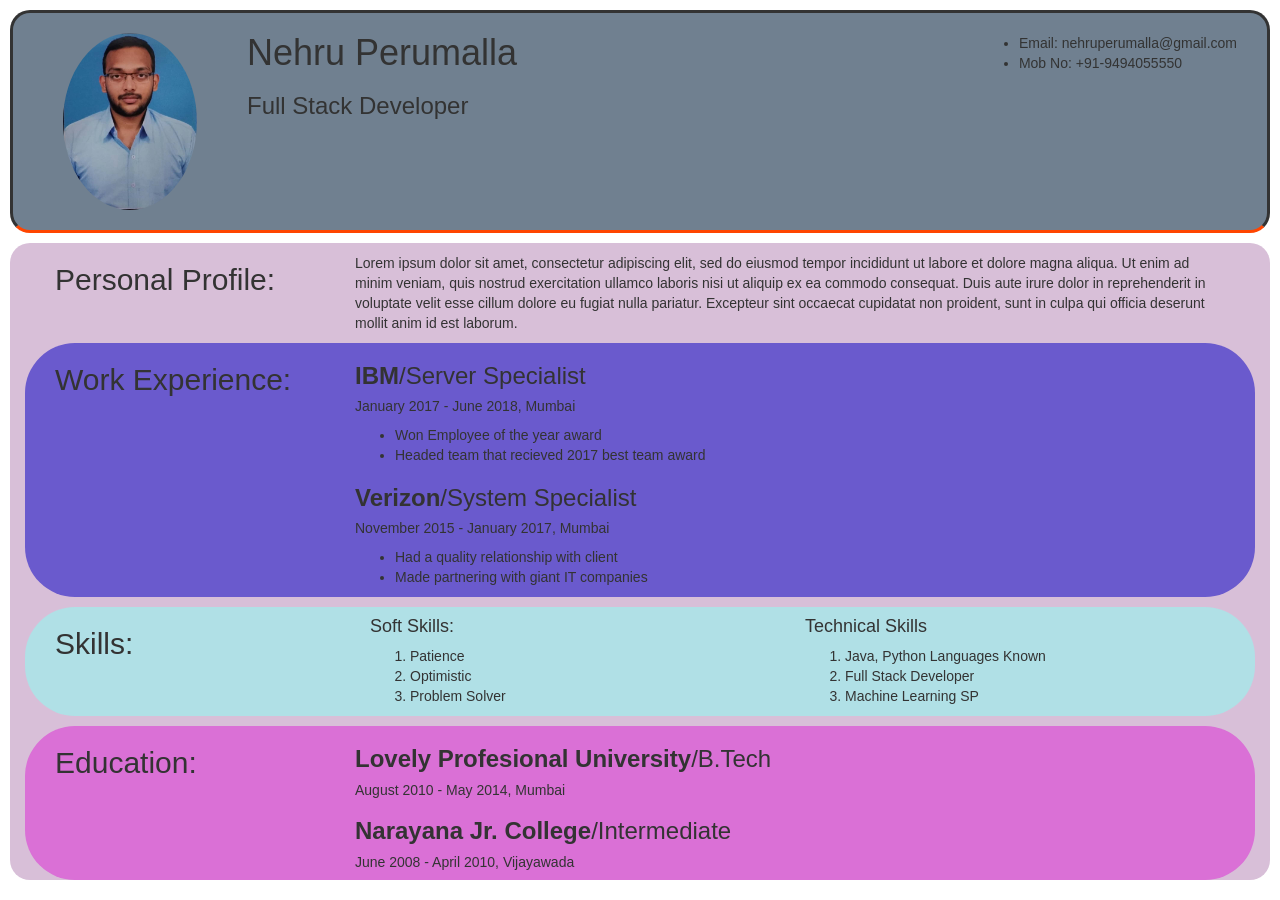
<file: Assignments/m2/m2_Assignment.html>
<html>
    <head>
            <title>NehruPerumallaCV</title>
            <meta charset="utf-8">
            <meta name="viewport" content="width=device-width, initial-scale=1">
            <link rel="stylesheet" 
            type="text/css" href="https://maxcdn.bootstrapcdn.com/bootstrap/3.3.7/css/bootstrap.min.css">
            <script src="https://ajax.googleapis.com/ajax/libs/jquery/3.3.1/jquery.min.js"></script>
            <script src="https://maxcdn.bootstrapcdn.com/bootstrap/3.3.7/js/bootstrap.min.js"></script>
    </head>
    <body>
        <div class="container-fluid" style="background-color:slategrey; border-radius:20px; margin:10px; border-style: solid; border-bottom-color: orangered">
            <div class="col-sm-2">
                <img class="img-responsive" style="width=200px; padding:20px; border-radius: 50%" src="20186034_Picture.jpg">
            </div>
            <div class="col-sm-4">
                <h1>Nehru Perumalla</h1>
                <h3>Full Stack Developer</h3>
            </div>
            <div class="col-sm-6">
                <ul style="float:right; margin-top:20px">
                    <li>Email: nehruperumalla@gmail.com</li>
                    <li>Mob No: +91-9494055550</li>    
                </ul>
            </div>
        </div>
        <div class="container-fluid" style="background-color:thistle; margin:10px; border-radius: 20px">
            <div class="container-fluid">
                <div class="col-sm-3">
                    <h2>Personal Profile:</h2>
                </div>
                <div class="col-sm-9">
                    <p style="word-wrap:break-word; margin-top: 10px">Lorem ipsum dolor sit amet, consectetur adipiscing elit, sed do eiusmod tempor incididunt ut labore et dolore magna aliqua. Ut enim ad minim veniam, quis nostrud exercitation ullamco laboris nisi ut aliquip ex ea commodo consequat. Duis aute irure dolor in reprehenderit in voluptate velit esse cillum dolore eu fugiat nulla pariatur. Excepteur sint occaecat cupidatat non proident, sunt in culpa qui officia deserunt mollit anim id est laborum.</p>
                
                    <!-- <hr style="display: block; height:1px; width:100px; color: #000"> -->
                </div>
            </div>
            <div class="container-fluid" style="border-radius: 50px; background-color: slateblue; margin-bottom: 10px">
                    <div class="col-sm-3">
                        <h2>Work Experience:</h2>
                    </div>
                    <div class="col-sm-9">
                        <h3><strong>IBM</strong>/Server Specialist</h3>
                        <h5>January 2017 - June 2018, Mumbai</h5>
                        <ul>
                            <li>Won Employee of the year award</li>
                            <li>Headed team that recieved 2017 best team award</li>
                        </ul>
                        <h3><strong>Verizon</strong>/System Specialist</h3>
                        <h5>November 2015 - January 2017, Mumbai</h5>
                        <ul>
                            <li>Had a quality relationship with client</li>
                            <li>Made partnering with giant IT companies</li>
                        </ul>
                    </div>
            </div>
            <div class="container-fluid" style="border-radius: 50px; background-color:powderblue; margin-bottom: 10px">
                    <div class="col-sm-3">
                        <h2>Skills:</h2>
                    </div>
                    <div class="col-sm-9">
                        <div class="col-sm-6">
                            <h4>Soft Skills:</h4>
                                <ol>
                                        <li>Patience</li>
                                        <li>Optimistic</li>
                                        <li>Problem Solver</li>
                                </ol>
                        </div>
                        <div class="col-sm-6">
                            <h4>Technical Skills</h4>
                                <ol>
                                        <li>Java, Python Languages Known</li>
                                        <li>Full Stack Developer</li>
                                        <li>Machine Learning SP</li>
                                </ol>
                        </div>
                    </div>
            </div>
            <div class="container-fluid" style="border-radius: 50px; background-color:orchid">
                    <div class="col-sm-3">
                            <h2>Education:</h2>
                    </div>
                    <div class="col-sm-9">
                        <h3><strong>Lovely Profesional University</strong>/B.Tech</h3>
                        <h5>August 2010 - May 2014, Mumbai</h5>

                        <h3><strong>Narayana Jr. College</strong>/Intermediate</h3>
                        <h5>June 2008 - April 2010, Vijayawada</h5>

                    </div>
            </div>
        </div>
    </body>
</html>
</file>
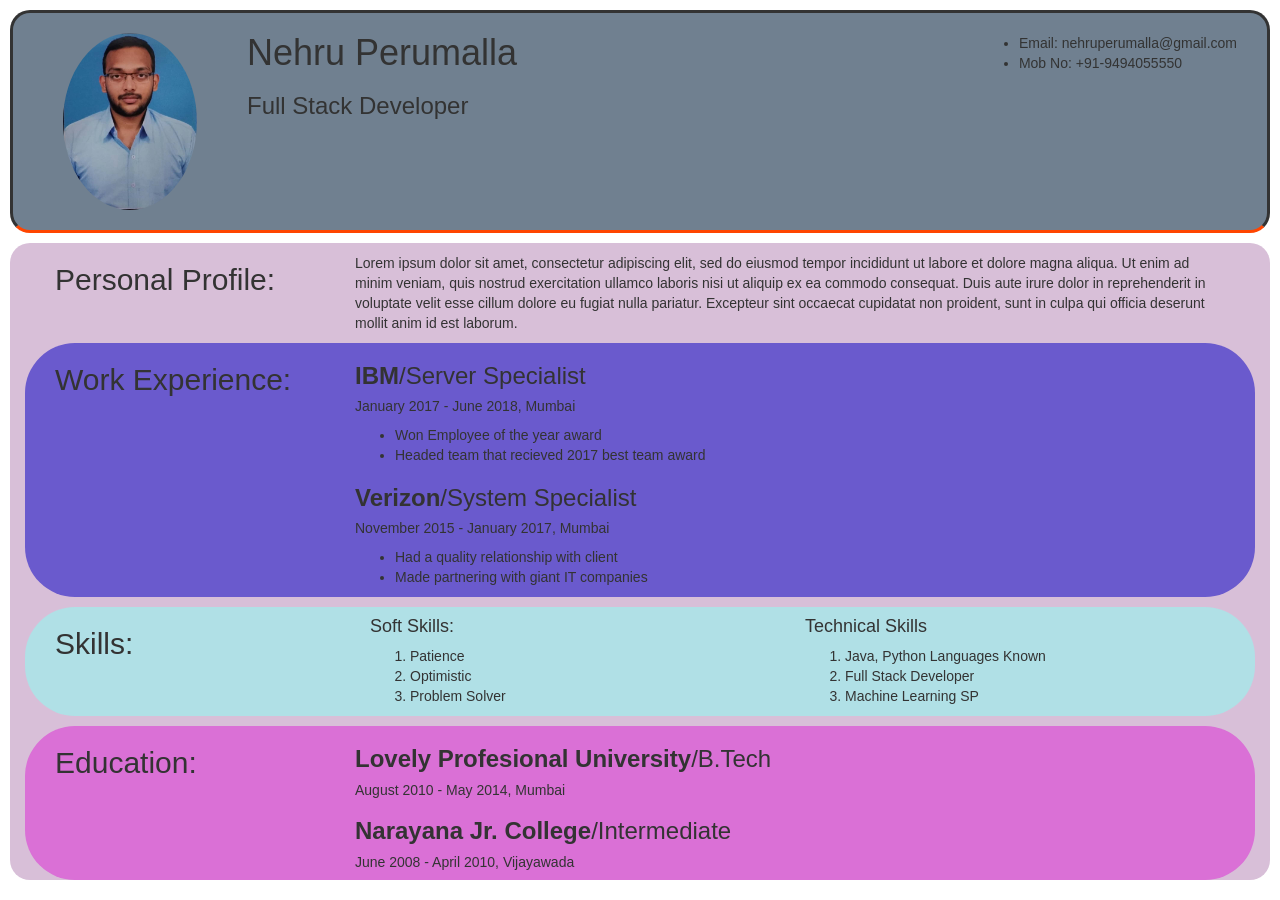
<file: Assignments/m2/NehruPerumalla.html>
<html>
    <head>
            <title>NehruPerumallaCV</title>
            <meta charset="utf-8">
            <meta name="viewport" content="width=device-width, initial-scale=1">
            <link rel="stylesheet" 
            type="text/css" href="https://maxcdn.bootstrapcdn.com/bootstrap/3.3.7/css/bootstrap.min.css">
            <script src="https://ajax.googleapis.com/ajax/libs/jquery/3.3.1/jquery.min.js"></script>
            <script src="https://maxcdn.bootstrapcdn.com/bootstrap/3.3.7/js/bootstrap.min.js"></script>
    </head>
    <body>
        <div class="container-fluid" style="background-color:slategrey; border-radius:20px; margin:10px; border-style: solid; border-bottom-color: orangered">
            <div class="col-sm-2">
                <img class="img-responsive" style="width=200px; padding:20px; border-radius: 50%" src="20186034_Picture.jpg">
            </div>
            <div class="col-sm-4">
                <h1>Nehru Perumalla</h1>
                <h3>Full Stack Developer</h3>
            </div>
            <div class="col-sm-6">
                <ul style="float:right; margin-top:20px">
                    <li>Email: nehruperumalla@gmail.com</li>
                    <li>Mob No: +91-9494055550</li>    
                </ul>
            </div>
        </div>
        <div class="container-fluid" style="background-color:thistle; margin:10px; border-radius: 20px">
            <div class="container-fluid">
                <div class="col-sm-3">
                    <h2>Personal Profile:</h2>
                </div>
                <div class="col-sm-9">
                    <p style="word-wrap:break-word; margin-top: 10px">Lorem ipsum dolor sit amet, consectetur adipiscing elit, sed do eiusmod tempor incididunt ut labore et dolore magna aliqua. Ut enim ad minim veniam, quis nostrud exercitation ullamco laboris nisi ut aliquip ex ea commodo consequat. Duis aute irure dolor in reprehenderit in voluptate velit esse cillum dolore eu fugiat nulla pariatur. Excepteur sint occaecat cupidatat non proident, sunt in culpa qui officia deserunt mollit anim id est laborum.</p>
                
                    <!-- <hr style="display: block; height:1px; width:100px; color: #000"> -->
                </div>
            </div>
            <div class="container-fluid" style="border-radius: 50px; background-color: slateblue; margin-bottom: 10px">
                    <div class="col-sm-3">
                        <h2>Work Experience:</h2>
                    </div>
                    <div class="col-sm-9">
                        <h3><strong>IBM</strong>/Server Specialist</h3>
                        <h5>January 2017 - June 2018, Mumbai</h5>
                        <ul>
                            <li>Won Employee of the year award</li>
                            <li>Headed team that recieved 2017 best team award</li>
                        </ul>
                        <h3><strong>Verizon</strong>/System Specialist</h3>
                        <h5>November 2015 - January 2017, Mumbai</h5>
                        <ul>
                            <li>Had a quality relationship with client</li>
                            <li>Made partnering with giant IT companies</li>
                        </ul>
                    </div>
            </div>
            <div class="container-fluid" style="border-radius: 50px; background-color:powderblue; margin-bottom: 10px">
                    <div class="col-sm-3">
                        <h2>Skills:</h2>
                    </div>
                    <div class="col-sm-9">
                        <div class="col-sm-6">
                            <h4>Soft Skills:</h4>
                                <ol>
                                        <li>Patience</li>
                                        <li>Optimistic</li>
                                        <li>Problem Solver</li>
                                </ol>
                        </div>
                        <div class="col-sm-6">
                            <h4>Technical Skills</h4>
                                <ol>
                                        <li>Java, Python Languages Known</li>
                                        <li>Full Stack Developer</li>
                                        <li>Machine Learning SP</li>
                                </ol>
                        </div>
                    </div>
            </div>
            <div class="container-fluid" style="border-radius: 50px; background-color:orchid">
                    <div class="col-sm-3">
                            <h2>Education:</h2>
                    </div>
                    <div class="col-sm-9">
                        <h3><strong>Lovely Profesional University</strong>/B.Tech</h3>
                        <h5>August 2010 - May 2014, Mumbai</h5>

                        <h3><strong>Narayana Jr. College</strong>/Intermediate</h3>
                        <h5>June 2008 - April 2010, Vijayawada</h5>

                    </div>
            </div>
        </div>
    </body>
</html>
</file>
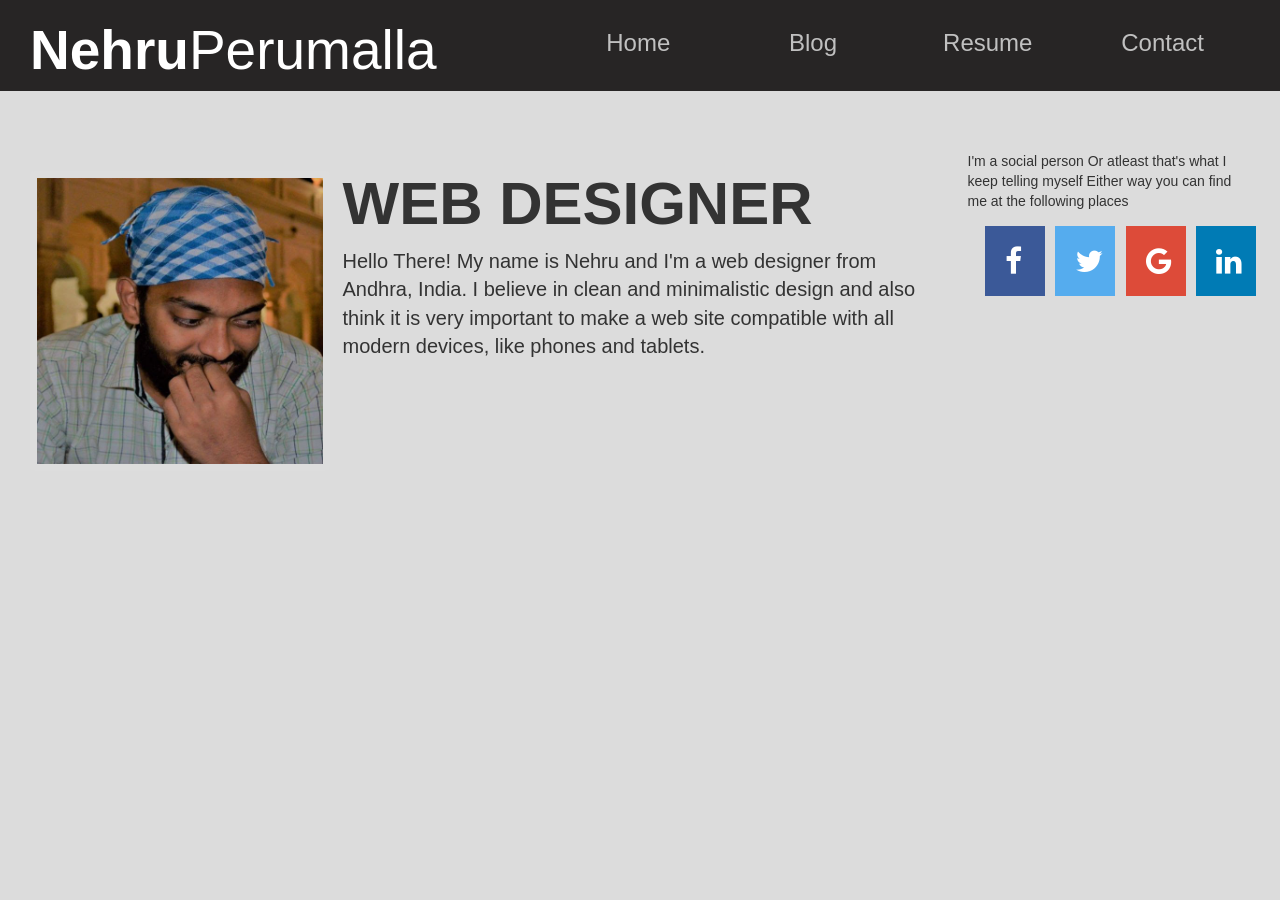
<file: Assignments/m3/Ass1.html>
<html>
    <head>
        <title>NehruPerumallaCV</title>
        <meta charset="utf-8">
        <meta name="viewport" content="width=device-width, initial-scale=1">
        <link rel="stylesheet" 
        type="text/css" href="https://maxcdn.bootstrapcdn.com/bootstrap/3.3.7/css/bootstrap.min.css">
        <link rel="stylesheet" href="https://cdnjs.cloudflare.com/ajax/libs/font-awesome/4.7.0/css/font-awesome.min.css">
        <script src="https://ajax.googleapis.com/ajax/libs/jquery/3.3.1/jquery.min.js"></script>
        <script src="https://maxcdn.bootstrapcdn.com/bootstrap/3.3.7/js/bootstrap.min.js"></script>
        <style>
            .top {
                /* margin: 0px 10px; */
                /* padding: 10px; */
                transition: 1s;
            }
            .top:hover {
                transform: scale(1.3);
                /* transform: scaleY(1.2); */
                /* padding-left: 35px; */
                /* width: 10%; */
                background: black;
                z-index: 2;
            }
            body {
                background-color: gainsboro;
            }
            .fa {
                padding: 20px;
                font-size: 30px;
                width: 60px;
                margin: 5px 2px;
            }
            .fa-facebook {
                background: #3B5998;
                color: white;
            }
            .fa-twitter {
                background: #55ACEE;
                color: white;
            }

            .fa-google {
                background: #dd4b39;
                color: white;
            }
            .fa:hover {
                opacity: 0.7;
            }

            .fa-linkedin {
                background: #007bb5;
                color: white;
            }
        </style>
    </head>
    <body>
        <div class="container-fluid" style="background-color:rgb(39, 37, 37)">
            <div class="col-sm-5">
                <h1 style="color: white; font-size: 55px"><strong>Nehru</strong>Perumalla</h1>
            </div>
            <div class="col-sm-7">
                <div class="col-sm-3 top" style="margin-top: 10px; color: silver">
                    <h3 style="text-align:center">Home</h3>
                </div>
                <div class="col-sm-3 top" style="margin-top: 10px; color: silver">
                        <h3 style="text-align:center">Blog</h3>
                </div>
                <div class="col-sm-3 top" style="margin-top: 10px; color: silver">
                        <h3 style="text-align:center">Resume</h3>
                </div>
                <div class="col-sm-3 top" style="margin-top: 10px; color: silver">
                        <h3 style="text-align:center">Contact</h3>
                </div>
            </div>
        </div>
        <div class="container-fluid" style="padding-top: 60px">
            <div class="col-sm-3">
                <img class="responsive" style="width: 300px; margin-top: 20px; border: 7px solid #ddd; border-radius: 5px" src="Nehru.jpg" alt="MyPhoto">
            </div>
            <div class="col-sm-6">
                <h1 style="font-size:60px"><strong>WEB DESIGNER</strong></h1>
                <p style="word-wrap:break-word;font-size: 20px">Hello There! My name is Nehru and I'm a web designer from Andhra, India. I believe in clean and minimalistic design and also think it is very important to make a web site compatible with all modern devices, like phones and tablets.</p>
            </div>
            <div class="col-sm-3">
                <p style="word-wrap:break-word">I'm a social person Or atleast that's what I keep telling myself Either way you can find me at the following places</p>
                <div class="col-sm-3">
                        <a href="https://www.google.co.in/" class="fa fa-facebook"></a>
                </div>
                <div class="col-sm-3">
                        <a href="#" class="fa fa-twitter"></a>
                </div>
                <div class="col-sm-3">
                        <a href="#" class="fa fa-google"></a>
                </div>
                <div class="col-sm-3">
                        <a href="#" class="fa fa-linkedin"></a>
                </div>
            </div>
        </div>
    </body>
</html>
</file>
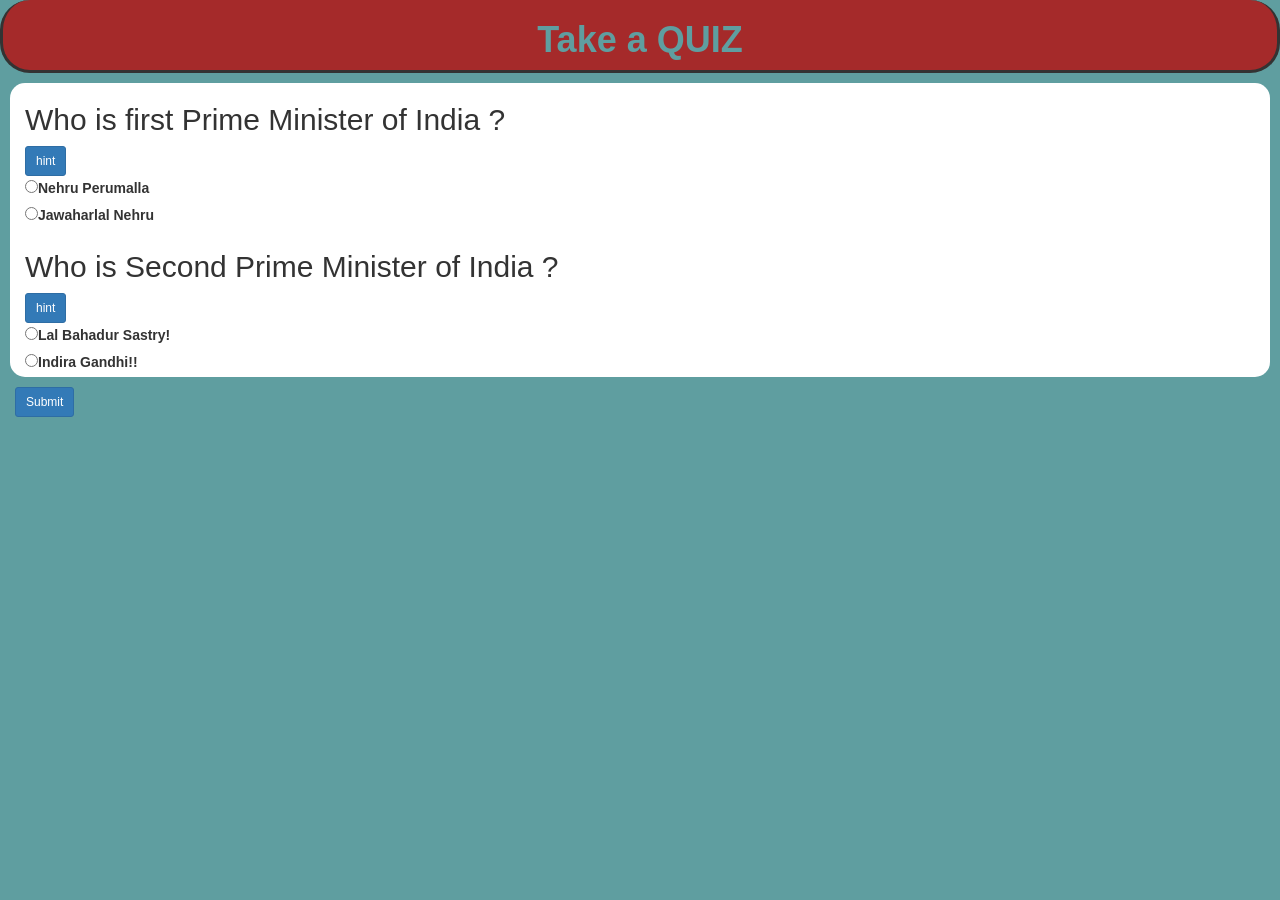
<file: Assignments/m3/Ass2.html>
<html>
    <head>
        <title>Quiz Page</title>
        <meta charset="utf-8">
        <meta name="viewport" content="width=device-width, initial-scale=1">
        <link rel="stylesheet" 
        type="text/css" href="https://maxcdn.bootstrapcdn.com/bootstrap/3.3.7/css/bootstrap.min.css">
        <link rel="stylesheet" href="https://cdnjs.cloudflare.com/ajax/libs/font-awesome/4.7.0/css/font-awesome.min.css">
        <script src="https://ajax.googleapis.com/ajax/libs/jquery/3.3.1/jquery.min.js"></script>
        <script src="https://maxcdn.bootstrapcdn.com/bootstrap/3.3.7/js/bootstrap.min.js"></script>
        <style>
            body {
                background-color:cadetblue;
            }
            #hint1, #hint2, #WrongAlert1, #RightAlert1, #WrongAlert2, #RightAlert2{
                display: none;
            }

        </style>
    </head>
    <body>
        <div class="container-fluid" style="background-color: brown; border: solid; border-top:black; border-radius: 30px">
            <h1 style="color:cadetblue; text-align: center"><strong>Take a QUIZ</strong></h1>
        </div>
        <div class="container-fluid" style="background-color:white; margin: 10px; border-radius: 15px">
            <h2>Who is first Prime Minister of India ?</h2>
            <button class="btn btn-primary btn-sm"  onclick="hintUp(hint1)">hint</button>
            <div id="hint1" class="alert alert-warning alert-dismissible">
                <a href="#" class="close" data-dismiss="alert" aria-label="close">&times;</a>
                <strong>Hint!</strong> You got the hint right.
            </div>
            <div>
                <label><input type="radio" id="radio11" name="optradio">Nehru Perumalla</label>
            </div>
            <div>
                <label><input type="radio" id="radio12" name="optradio">Jawaharlal Nehru</label>
            </div>
            <div id="WrongAlert1" class="alert alert-danger alert-dismissible">   
                    <a href="#" class="close" data-dismiss="alert" aria-label="close">&times;</a>
                    <strong>Wrong!</strong> You got this Wrong!!.    
            </div>
            <div id="RightAlert1" class="alert alert-success alert-dismissible">
                    <a href="#" class="close" data-dismiss="alert" aria-label="close">&times;</a>
                    <strong>Correct!</strong> You got this Right!!.
            </div>
            <h2>Who is Second Prime Minister of India ?</h2>
            <button class="btn btn-primary btn-sm" onclick="hintUp(hint2)">hint</button>
            <div id="hint2" class="alert alert-warning alert-dismissible">
                    <a href="#" class="close" data-dismiss="alert" aria-label="close">&times;</a>
                    <p><strong>Hint!</strong> You got the hint right.</p>
            </div>
            <div>
                <label><input type="radio"  id="radio21" name="optradio1">Lal Bahadur Sastry!</label>
            </div>
            <div>
                <label><input type="radio" id="radio22" name="optradio1">Indira Gandhi!!</label>
            </div>
            <div id="WrongAlert2" class="alert alert-danger alert-dismissible">
                    <a href="#" class="close" data-dismiss="alert" aria-label="close">&times;</a>
                    <strong>Wrong!</strong> You got this Wrong!!.
            </div>
            <div id="RightAlert2" class="alert alert-success alert-dismissible">
                    <a href="#" class="close" data-dismiss="alert" aria-label="close">&times;</a>
                    <strong>Correct!</strong> You got this Right!!.
            </div>
        </div>
        <div class="container-fluid">
            <button onclick="myEvaluate()" class="btn btn-primary btn-sm">Submit</button>
        </div>
        <script>
            function myEvaluate() {
                var x = document.getElementById("radio11").checked;
                if (x === true) {
                    // alert(document.getElementById("WrongAlert1").style.display);
                    document.getElementById("WrongAlert1").style.display="block";
                } else if (document.getElementById("radio12").checked) {
                    document.getElementById("RightAlert1").style.display="block";
                }
                if (document.getElementById("radio21").checked) {
                    document.getElementById("RightAlert2").style.display="block";
                } else if (document.getElementById("radio22").checked) {
                    document.getElementById("WrongAlert2").style.display="block";
                }
            }
            function hintUp(hint) {
                if (hint==hint1) {
                    // alert("hello") ;
                    document.getElementById("hint1").style.display="block";
                } else if (hint==hint2) {
                    document.getElementById("hint2").style.display="block";
                }
            }
        </script>
    </body>
</html>
</file>
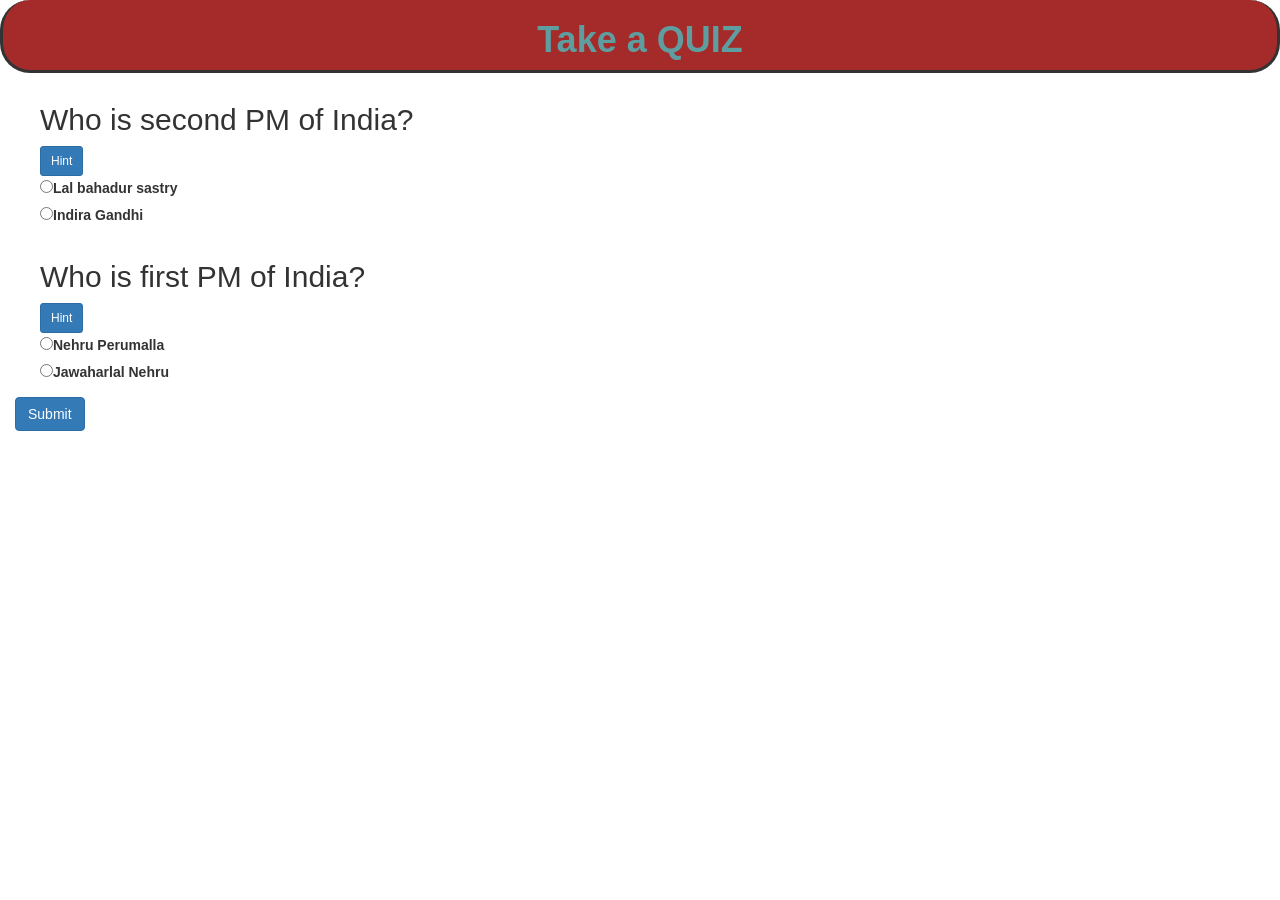
<file: Assignments/m5/Ass1.html>
<html>
    <head>
        <title>Quiz Page</title>
        <meta charset="utf-8">
        <meta name="viewport" content="width=device-width, initial-scale=1">
        <link rel="stylesheet" 
        type="text/css" href="https://maxcdn.bootstrapcdn.com/bootstrap/3.3.7/css/bootstrap.min.css">
        <link rel="stylesheet" href="https://cdnjs.cloudflare.com/ajax/libs/font-awesome/4.7.0/css/font-awesome.min.css">
        <script src="https://ajax.googleapis.com/ajax/libs/jquery/3.3.1/jquery.min.js"></script>
        <script src="https://maxcdn.bootstrapcdn.com/bootstrap/3.3.7/js/bootstrap.min.js"></script>
        <link rel="stylesheet" href="Style.css"></link>
    </head>
    <body>
        <div class="container-fluid" style="background-color: brown; border: solid; border-top:black; border-radius: 30px">
                <h1 style="color:cadetblue; text-align: center"><strong>Take a QUIZ</strong></h1>
        </div>
        <div class="container-fluid">
            <p id="bodyy"></p>
            <div id="Button">
                
            </div>
        </div>
        <script type="text/javascript" src="Quiz.js"></script>
    </body>
</html>
</file>
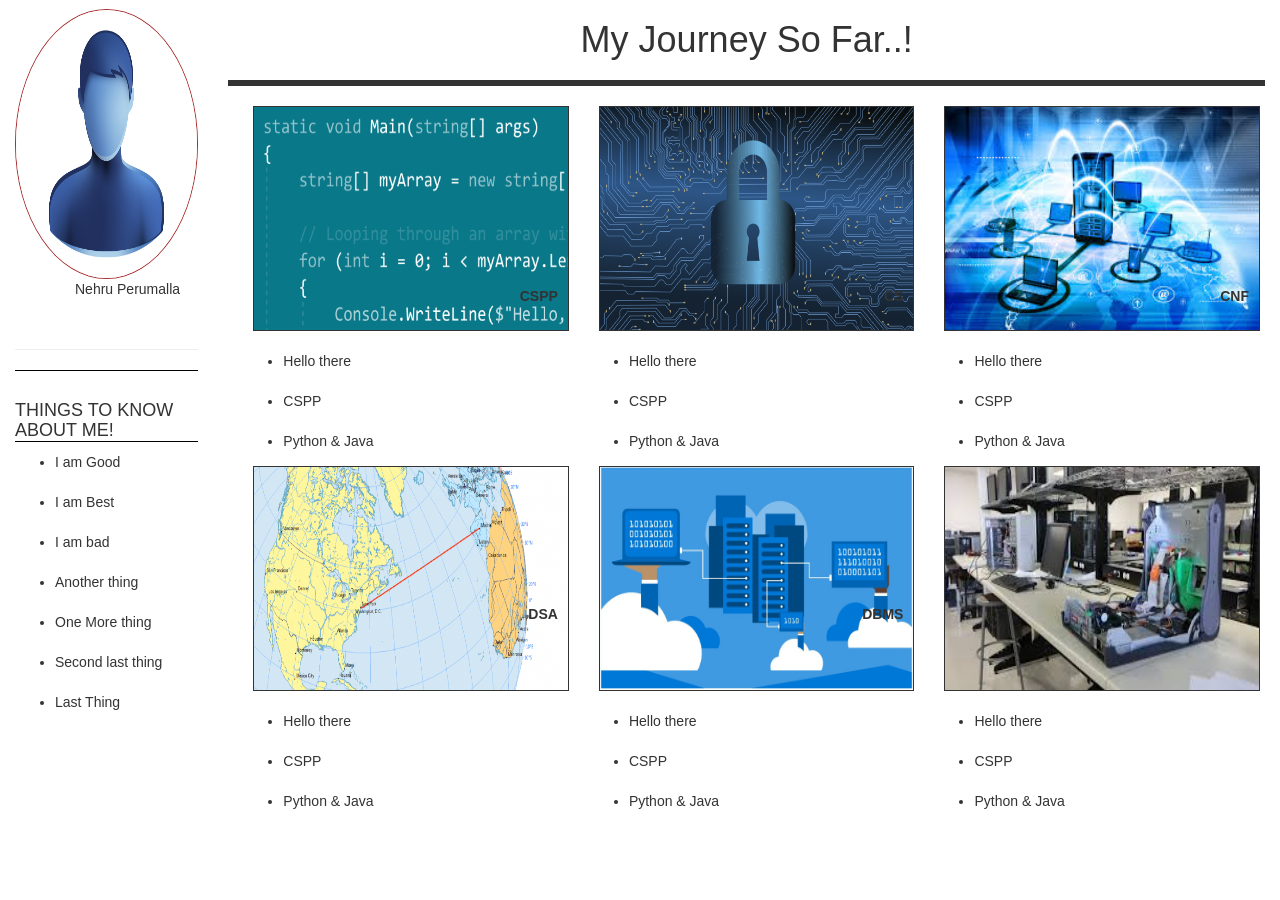
<file: Assignments/m6-Exam1/WPExam/WPExam/Week1.html>
<html>
    <head>
        <title>Week1</title>
        <meta charset="utf-8">
        <meta name="viewport" content="width=device-width, initial-scale=1">
        <link rel="stylesheet" 
        type="text/css" href="https://maxcdn.bootstrapcdn.com/bootstrap/3.3.7/css/bootstrap.min.css">
        <link rel="stylesheet" href="https://cdnjs.cloudflare.com/ajax/libs/font-awesome/4.7.0/css/font-awesome.min.css">
        <script src="https://ajax.googleapis.com/ajax/libs/jquery/3.3.1/jquery.min.js"></script>
        <script src="https://maxcdn.bootstrapcdn.com/bootstrap/3.3.7/js/bootstrap.min.js"></script>
        <link rel="stylesheet" href="Style.css">
    </head>
    <body>
        <div id="left" class="col-sm-2">
            <div class="main">
                <img id="pimg" src="Images/boy.jpg" alt="Pic">
                <p id="name">Nehru Perumalla</p>
                <br>
                <hr>
            </div>
            <div>
                <br>
                <h4 id="things">THINGS TO KNOW ABOUT ME!</h4>
                <ul>
                    <li>I am Good</li>
                    <br>
                    <li>I am Best</li>
                    <br>
                    <li>I am bad</li>
                    <br>
                    <li>Another thing</li>
                    <br>
                    <li>One More thing</li>
                    <br>
                    <li>Second last thing</li>
                    <br>
                    <li>Last Thing</li>
                    <br>
                    <br>
                    <!-- <hr> -->
                </ul>
            </div>
        </div>
            <div id="right" class="col-sm-10">
                <div>
                    <h1 style="text-align:center">My Journey So Far..!</h1>
                    <hr id="line1">
                </div>
                <div id="details" class="col-sm-4">
                    <img id="csppimg" src="Images/cspp.jpg">
                    <div class="bottom-right"><strong>CSPP</strong></div>
                    <div id="subs">
                        <ul>
                            <br>
                            <li>Hello there</li>
                            <br>
                            <li>CSPP</li>
                            <br>
                            <li>Python & Java</li>
                        </ul>
                    </div>
                    <img id="csppimg" src="Images/dsa.png">
                    <div class="bottom-right1"><strong>DSA</strong></div>
                    <div id="subs">
                        <ul>
                            <br>
                            <li>Hello there</li>
                            <br>
                            <li>CSPP</li>
                            <br>
                            <li>Python & Java</li>
                        </ul>
                    </div>
                </div>
                <div id="details" class="col-sm-4">
                    <img id="csppimg" src="Images/Cybersecurity.png">
                    <div class="bottom-right"><strong>CS</strong></div>
                    <div id="subs">
                        <ul>
                            <br>
                            <li>Hello there</li>
                            <br>
                            <li>CSPP</li>
                            <br>
                            <li>Python & Java</li>
                        </ul>
                    </div>
                    <img id="csppimg" src="Images/dbms.png">
                    <div class="bottom-right1"><strong>DBMS</strong></div>
                    <div id="subs">
                        <ul>
                            <br>
                            <li>Hello there</li>
                            <br>
                            <li>CSPP</li>
                            <br>
                            <li>Python & Java</li>
                        </ul>
                    </div>
                </div>
                <div id="details" class="col-sm-4">
                    <img id="csppimg" src="Images/cnf.jpg">
                    <div class="bottom-right"><strong>CNF</strong></div>
                    <div id="subs">
                        <ul>
                            <br>
                            <li>Hello there</li>
                            <br>
                            <li>CSPP</li>
                            <br>
                            <li>Python & Java</li>
                        </ul>
                    </div>
                    <img id="csppimg" src="Images/ICS.jpg">
                    <div class="bottom-right1"><strong>ICS</strong></div>
                    <div id="subs">
                        <ul>
                            <br>
                            <li>Hello there</li>
                            <br>
                            <li>CSPP</li>
                            <br>
                            <li>Python & Java</li>
                        </ul>
                    </div>
                </div>
            </div>
            <div>
        </div>
    </body>
</html>
</file>
<file: Assignments/m5/Style.css>
#cont {
    background-color: white;
    margin: 10px;
    border-radius: 15px;
}
#hint, #RightAlert, #WrongAlert {
    display: none;
}

#hint1 {
    
}
</file>
<file: Assignments/m6-Exam1/WPExam/WPExam/Style.css>
#pimg {
    max-width: 100%;
    height: 30%;
    margin-top: 5%;
    border-radius: 50%;
    border: solid 1px;
    border-color: brown
}
 .main {
     max-width: 100%;
     border-bottom: solid 1px;
     border-bottom-color: black;
 }

#name {
    margin-left: 60px;
}

/* body {
    overflow: hidden;
} */
#left {
    max-width: 100%;
    /* height: 100%; */
    overflow-y: auto;
}
 #things {
     word-wrap: break-word;
     border-bottom: solid 1px;
     border-bottom-color: black; 
}

/* #right {
    overflow-y: auto;
} */
#line1 {
    border: solid;
}

#details {
    /* margin-left: 10px; */
    /* background-color: aqua; */
    /* height: 70%; */
}

#csppimg {
    /* padding: 5%; */
    /* position: absolute ; */
    width: 100%;
    margin-left: 10px;
    height: 25%;
    /* /* box-shadow:1px 1px; */
    border: solid 1px; */
}
#subs {
    height: 15%;
    
}

#subs:hover {
    overflow-y: scroll;
}
.bottom-right {
    position: absolute;
    top: 180px;
    right: 16px;
}

.bottom-right1 {
    position: absolute;
    top: 498px;
    right: 16px;
  }
</file>
